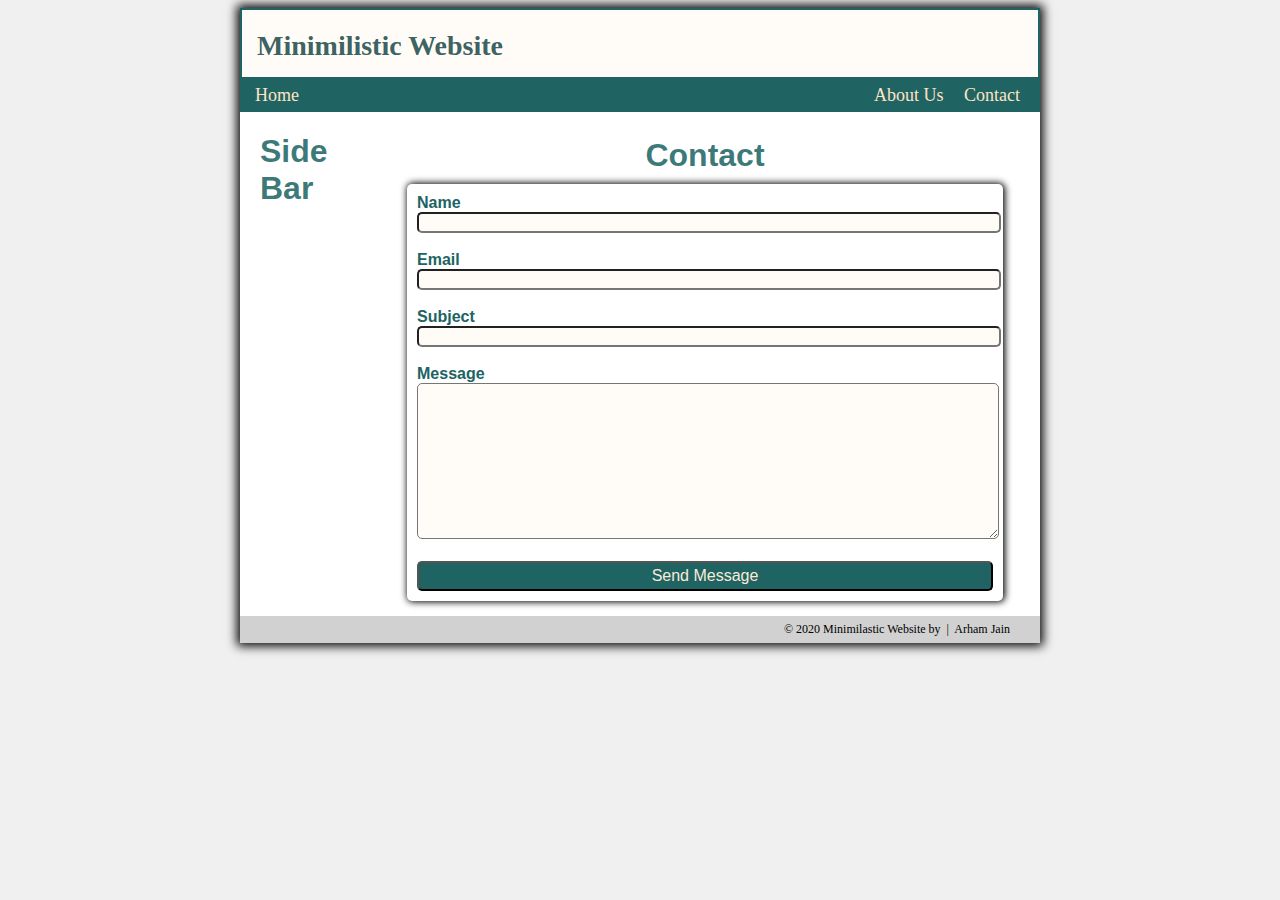
<file: contact.html>
<!DOCTYPE html>
<html lang="en">
<head>
    <meta charset="UTF-8">
    <title>Contact</title>
    <link rel="stylesheet" href="css/style.css">
    <script src="js/scripts.js"></script>
</head>

<body id="contact">
  
   <div class="container">
     
      <header class="header">
        
         <a href="index.html">Minimilistic Website</a>   
         
      </header>
      
       <nav class="menu">
          
           <a href="index.html">Home</a>
           
           <div class="right">
              
               <a href="about.html">About Us
               
               </a>
               &nbsp;&nbsp;&nbsp;
               
               <a href="contact.html">Contact</a>  
               
           </div>
           
       </nav>
       
       <aside>
           
            <h1>Side Bar</h1>
            
       </aside>
       
       <article class="main">
       
       <h1 class="heading">Contact</h1>
       
       <div id="form">
          
            <form method="post" action="php/process.php">
           
                <label for="name">Name </label>
                <input type="text" name="name" required>
                
                <br>
                <br>

                <label for="email">Email </label>
                <input type="email" name="email" required>
                
                <br>
                <br>

                <label for="subject">Subject </label>
                <input type="text" name="subject">
                
                <br>
                <br>
                
                <label for="message">Message </label>
                <br>
                <textarea name="message" id="mbox" cols="30" rows="10" ></textarea>
                <br>
                <br>
            
                
                <input id="submit" type="submit" name="submit" value="Send Message" >

                
            </form>
           
       </div>
       
       
       
      
     
    
   
        </article>
       
       <footer>
          
           &copy; 2020 Minimilastic Website by &nbsp;<span class="sep">|</span>&nbsp;
           <a href="https://www.linkedin.com/in/arham-jain-667300150/">Arham Jain</a>
           
       </footer>
       
   </div>
    
</body>
</html>
</file>
<file: css/style.css>
body{
    background:#8080801f;
}

.container{
    width: 800px;
    margin: 0 auto;
    background: white;
    box-shadow: 0px 0px 10px 3px;
    
}

.header{
    padding: 20px 0 15px 15px;
    border: 2px solid #206363;
    background:#ffe4c426;
}



.header a{
    text-decoration: none;
    color: #2a5454ed;
    font-size:28px;
    font-weight: bold;

}

.menu{
    background:#206363;
    padding:6px 20px 6px 15px;

}

.menu a{
    color: bisque;
    text-decoration: none;
    font-size: 18px;

}

.right{
    float: right;
}

.menu a:hover{
    color:burlywood;
}

aside{
    float: left;
    width: 120px;
    height: 100px;
    padding: 0px 5px 5px 20px;
    font-family:sans-serif;
    color: #196262d9;
}

.header a:hover{
    color:black;
}

.main{
    margin: 0px 0px 0px 130px;
    text-align: justify;
    padding:15px;
    font-family:sans-serif;
    
}

#home-img img{
    width: 100%;
    
}

footer{
    padding: 6px 30px 6px 30px;
    background: #8080805c;
    font-size: 12px;
    text-align: right;
}

footer a{
    text-decoration: none;
    color: black;
}

footer a:hover{
    color:purple;
}


/**********************About******************/

#about #home-img img{
    width: 70%;
    float: left;
    margin: 0px 5px 10px 0px;    
}

#about #info{
    float: right;
    width: 25%;
    font-size: 13px;
}

#about .desc{
    clear: both;
}


/**********************Contact******************/


#contact .heading{
    text-align: center;
    margin:10px;
    color: #196262d9;
}

#contact #form {
    
    width: 90%;
    margin: 0 auto;
    box-shadow:1px 0px 7px 1px;
    padding: 10px;
    text-align: justify;
    border-radius: 5px;
}

#contact #form input,#mbox{
    width: 100%;
    border-radius: 5px;
    background:#ffe4c426;
    
}

#contact #form label{
    font-weight:bolder;
    color: #206363;
}

#contact #form #submit{
    font-size: 16px;
    height:30px;
    background:#206363; 
    color: antiquewhite;

}
</file>
